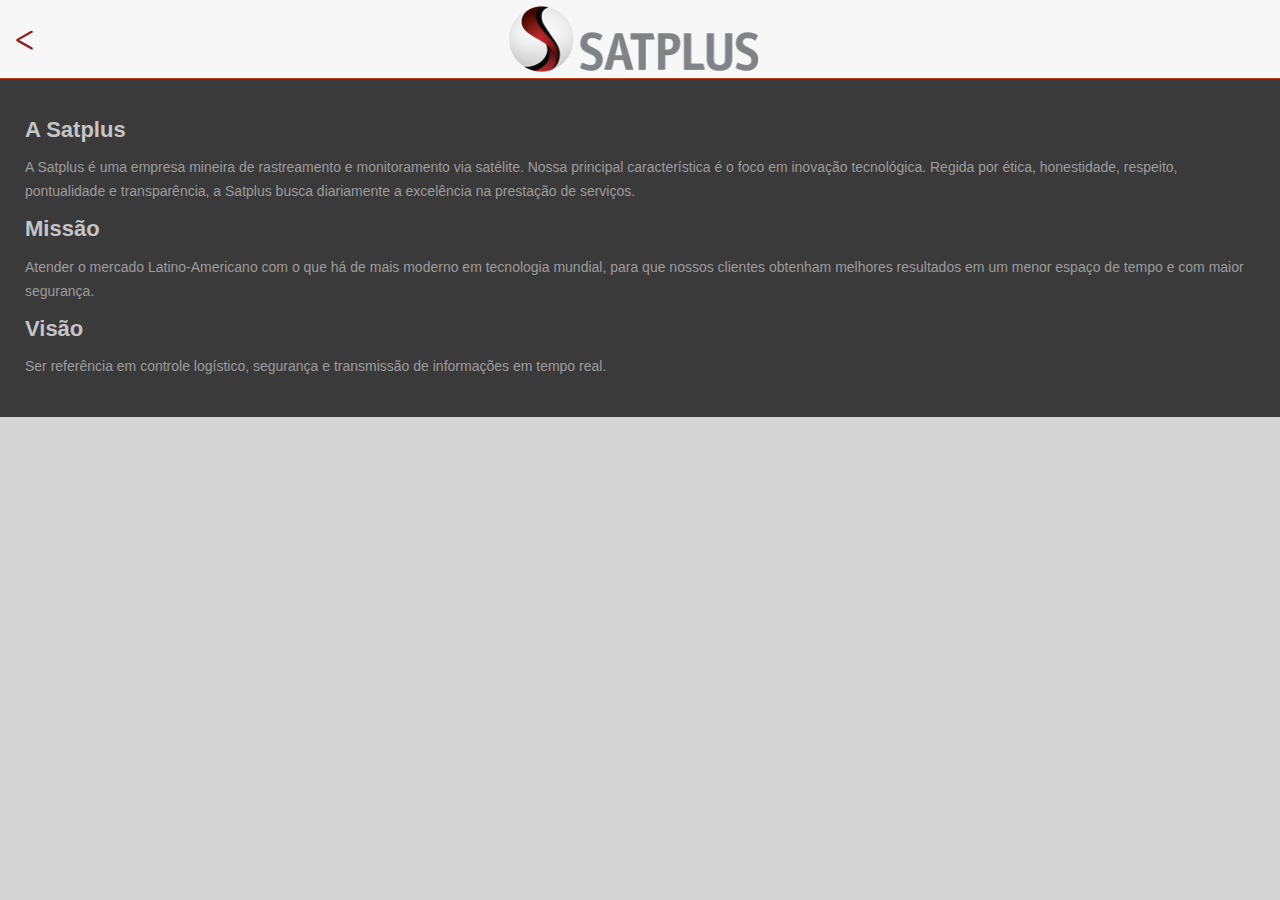
<file: asatplus.html>
<!DOCTYPE html>
<html class="pixel-ratio-1 watch-active-state">
	<head>
		<meta http-equiv="Content-Type" content="text/html; charset=UTF-8">
		<meta charset="utf-8">
		<meta name="viewport" content="width=device-width, initial-scale=1, maximum-scale=1, minimum-scale=1, user-scalable=no, minimal-ui">
		<meta name="apple-mobile-web-app-capable" content="yes">
		<meta name="apple-mobile-web-app-status-bar-style" content="black">
		<title>minio - mobile web app template</title>
		<link rel="stylesheet" href="css.css" type="text/css" />
	</head>
	<body>
		<div id="full">
			<div id="top" onclick="top.location.href='index.html';">
				<span><</span>
			</div>
			<div id="content">
				<h1>A Satplus</h1>
				<p>A Satplus é uma empresa mineira de rastreamento e monitoramento via satélite. Nossa principal característica é o foco em inovação tecnológica. Regida por ética, honestidade, respeito, pontualidade e transparência, a Satplus busca diariamente a excelência na prestação de serviços.</p>
				<h1>Missão</h1>
				<p>Atender o mercado Latino-Americano com o que há de mais moderno em tecnologia mundial, para que nossos clientes obtenham melhores resultados em um menor espaço de tempo e com maior segurança.
				</p>
				<h1>Visão</h1>
				<p>Ser referência em controle logístico, segurança e transmissão de informações em tempo real.</p>
			</div>
		</div>
	</body>
</html>
</file>
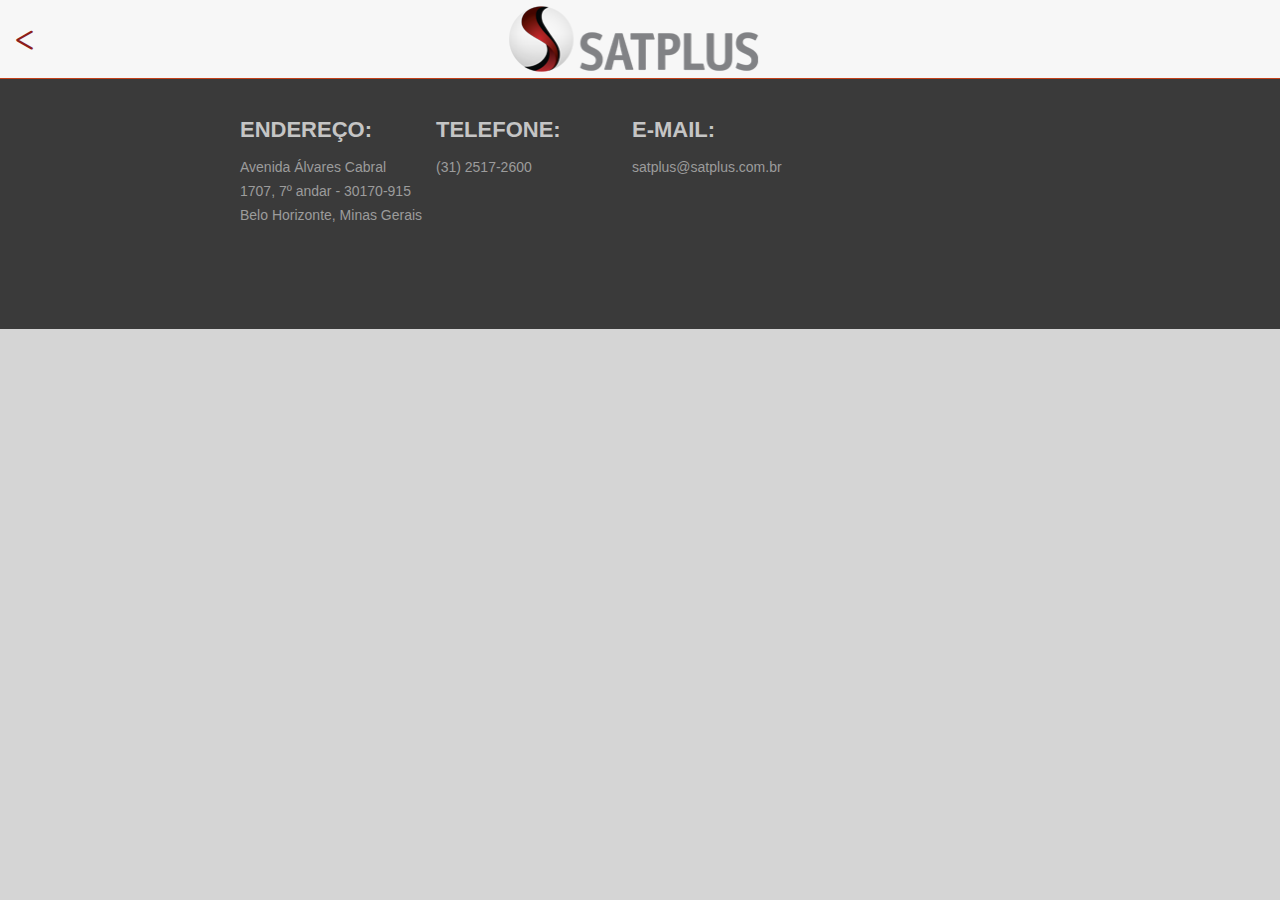
<file: contato.html>
<!DOCTYPE html>
<html class="pixel-ratio-1 watch-active-state">
	<head>
		<meta http-equiv="Content-Type" content="text/html; charset=UTF-8">
		<meta charset="utf-8">
		<meta name="viewport" content="width=device-width, initial-scale=1, maximum-scale=1, minimum-scale=1, user-scalable=no, minimal-ui">
		<meta name="apple-mobile-web-app-capable" content="yes">
		<meta name="apple-mobile-web-app-status-bar-style" content="black">
		<link rel="stylesheet" href="css.css" type="text/css" />
		<title>minio - mobile web app template</title>
	</head>
	<body>
		<div id="full">
			<div id="top" onclick="top.location.href='index.html';">
				<span><</span>
			</div>
		<div id="content">
		<div id="contact" style="max-width: 800px; min-height:200px; margin: 0 auto;">
			<div>
				<h1>ENDEREÇO:</h1>
				<p>
					 Avenida Álvares Cabral  <br>
					1707, 7º andar - 30170-915<br>
					Belo Horizonte, Minas Gerais<br>
				</p>
			</div>
			<div>
				<h1>TELEFONE:</h1>
				<p>
					(31) 2517-2600  
				</p>
			</div>
			<div>
				<h1>E-MAIL:</h1>
				<p>
					satplus@satplus.com.br
				</p>
			</div>
			<div>
			</div>
		</div>
	</body>
</html>
</file>
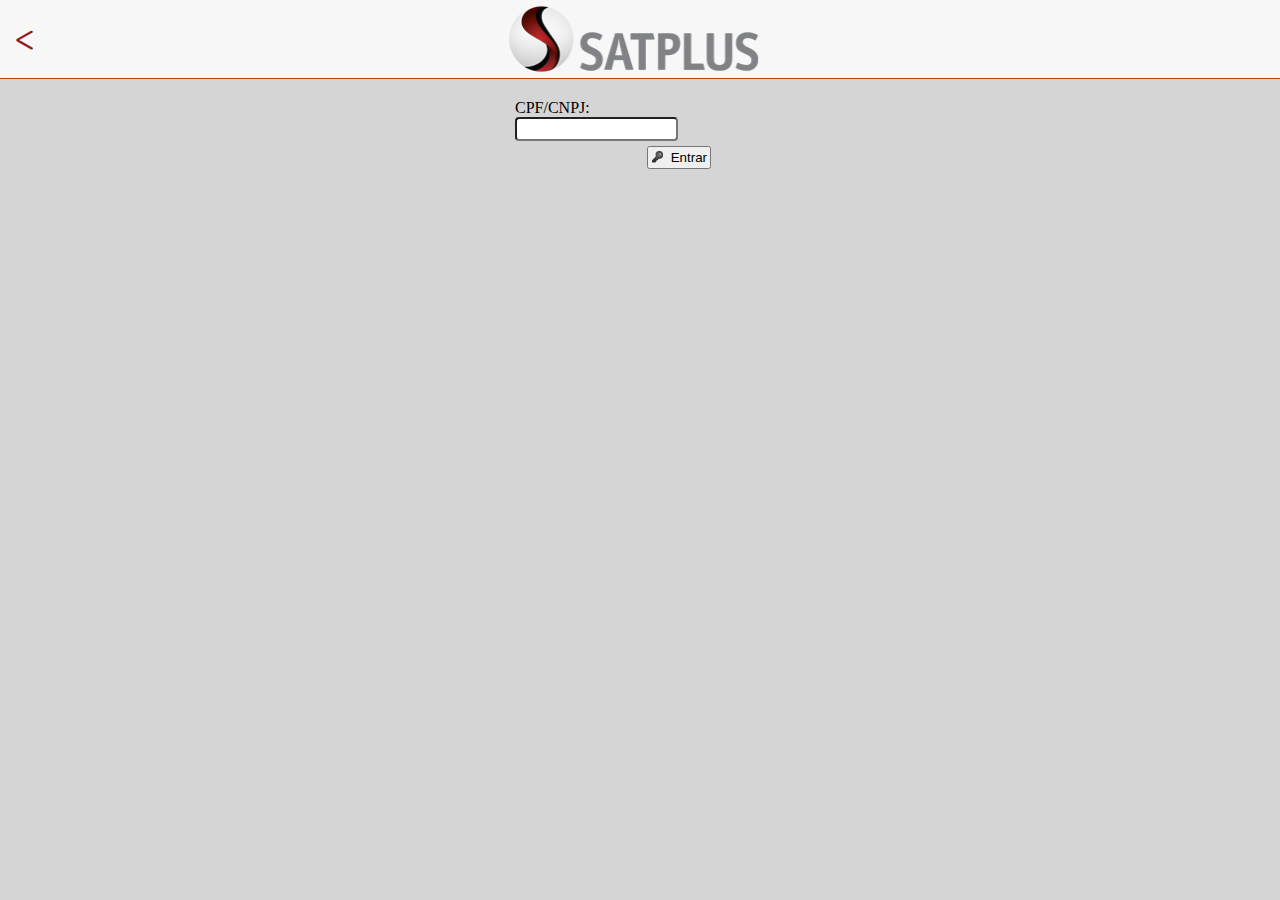
<file: fatura.html>
<!DOCTYPE html>
<html class="pixel-ratio-1 watch-active-state">
	<head>
		<meta http-equiv="Content-Type" content="text/html; charset=UTF-8">
		<meta charset="utf-8">
		<meta name="viewport" content="width=device-width, initial-scale=1, maximum-scale=1, minimum-scale=1, user-scalable=no, minimal-ui">
		<meta name="apple-mobile-web-app-capable" content="yes">
		<meta name="apple-mobile-web-app-status-bar-style" content="black">
		<title>minio - mobile web app template</title>
		<link rel="stylesheet" href="css.css" type="text/css" />
	</head>
	<body>
		<div id="full">
			<div id="top" onclick="top.location.href='index.html';">
				<span><</span>
			</div>
			<iframe src="framef.html" frameborder="no"></iframe>
		</div>
	</body>
</html>
</file>
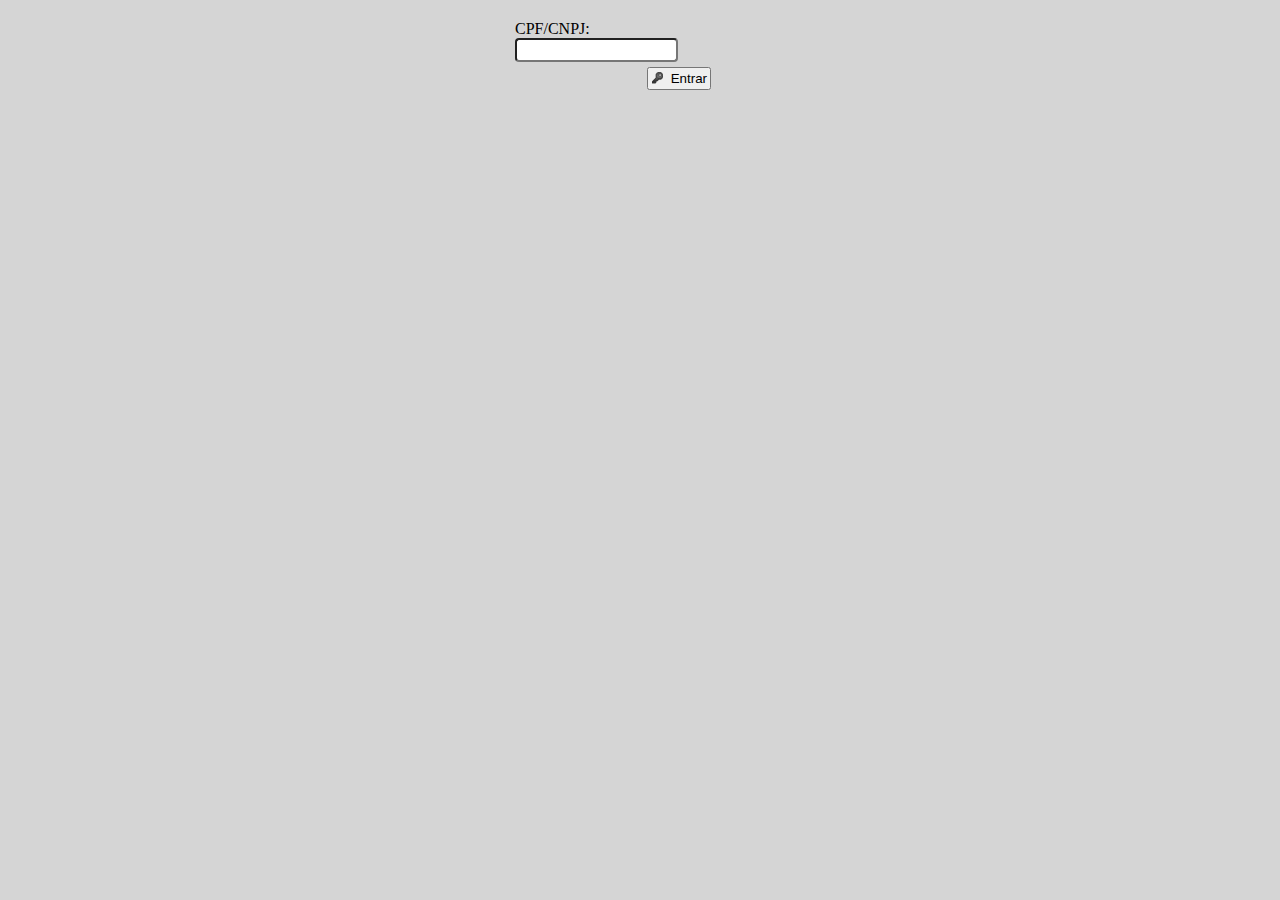
<file: framef.html>
<!DOCTYPE html>
<html class="pixel-ratio-1 watch-active-state">
	<head>
		<meta http-equiv="Content-Type" content="text/html; charset=UTF-8">
		<meta charset="utf-8">
		<meta name="viewport" content="width=device-width, initial-scale=1, maximum-scale=1, minimum-scale=1, user-scalable=no, minimal-ui">
		<meta name="apple-mobile-web-app-capable" content="yes">
		<meta name="apple-mobile-web-app-status-bar-style" content="black">
		<title>minio - mobile web app template</title>
		<link rel="stylesheet" href="css.css" type="text/css" />
	</head>
	<body>
		<div id="full">
			<div id="contact" style="width: 250px; min-height:200px; margin: 20px auto 0;">
				<div>
					<form name="frmLogin" method="post" action="https://europa.hinova.com.br/sgr/areaSGR/login.action.php">
						CPF/CNPJ: <input input id="user" input name="dfsCpf" id="dfsCpf" type=	"text" maxlength="30" name="usuario" style="line-height: 18px; display: inline-block; height: 25; font-size: 12px; color: rgb(85, 85, 85); vertical-align: middle; border-radius: 4px; -webkit-box-shadow: rgba(0, 0, 0, '0.0745098) 0px 1px 1px inset'; box-shadow: rgba(0, 0, 0, '0.0745098) 0px 1px 1px inset'; transition: 'border 0.2s linear', 'box-shadow 0.2s linear'; -webkit-transition: 'border 0.2s linear', 'box-shadow 0.2s linear'; width: 201; border: 1px solid rgb(170, 170, 170); margin-top: 5px; margin-bottom: 5px; padding-left: 6px; padding-right: 6px; padding-top: 4px; padding-bottom: 4px; background-color: rgb(255, 255, 255)">
						<input name="dfsDb" type="hidden" id="dfsDb" value="sgr_seekar">
						<button type="submit" name="pbEntrar" style="float:right; margin-top:5px; padding:2px;">
							<i class="icon-key" style="display: inline-block; width: 14px; height: 14px; line-height: 14px; vertical-align: text-top; margin-top: 0px; padding-right: 2px; background-image: url('glyphicons-edit_color.png'); background-repeat: no-repeat; background-position: -215px -164px">
							</i>
							Entrar
						</button>
					</form>
				</div>
			</div>
		</div>
	</body>
</html>
</file>
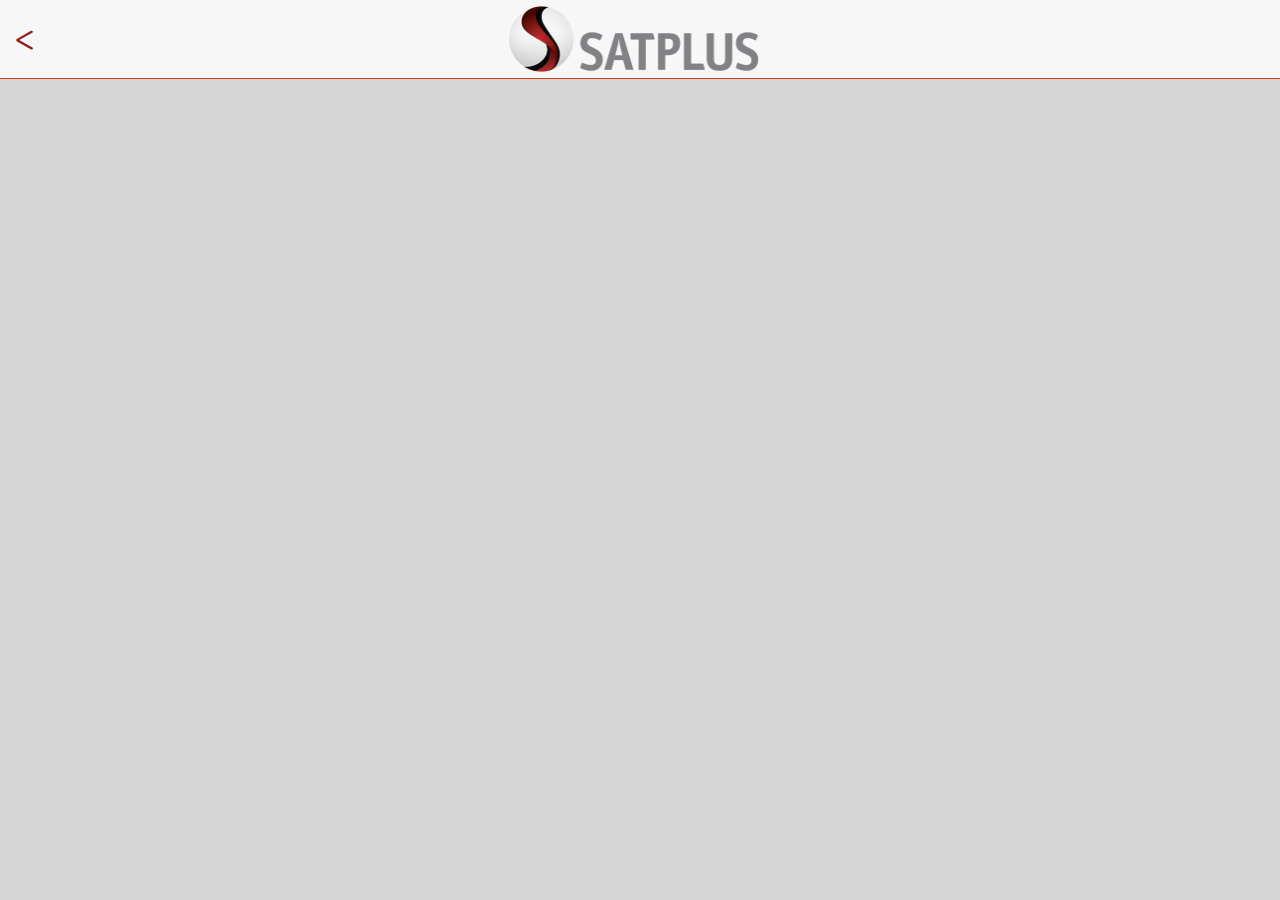
<file: monitorar.html>
<!DOCTYPE html>
<html class="pixel-ratio-1 watch-active-state">
	<head>
		<meta http-equiv="Content-Type" content="text/html; charset=UTF-8">
		<meta charset="utf-8">
		<meta name="viewport" content="width=device-width, initial-scale=1, maximum-scale=1, minimum-scale=1, user-scalable=no, minimal-ui">
		<meta name="apple-mobile-web-app-capable" content="yes">
		<meta name="apple-mobile-web-app-status-bar-style" content="black">
		<title>minio - mobile web app template</title>
		<link rel="stylesheet" href="css.css" type="text/css" />
	</head>
	<body style="position: absolute; height:100%; width:100%; overflow: hidden;">
		<div id="full">
			<div id="top" onclick="top.location.href='index.html';">
				<span><</span>
			</div>
			<iframe src="http://45.55.163.31/sat/" height="100%" frameborder="no"></iframe>
		</div>
	</body>
</html>
</file>
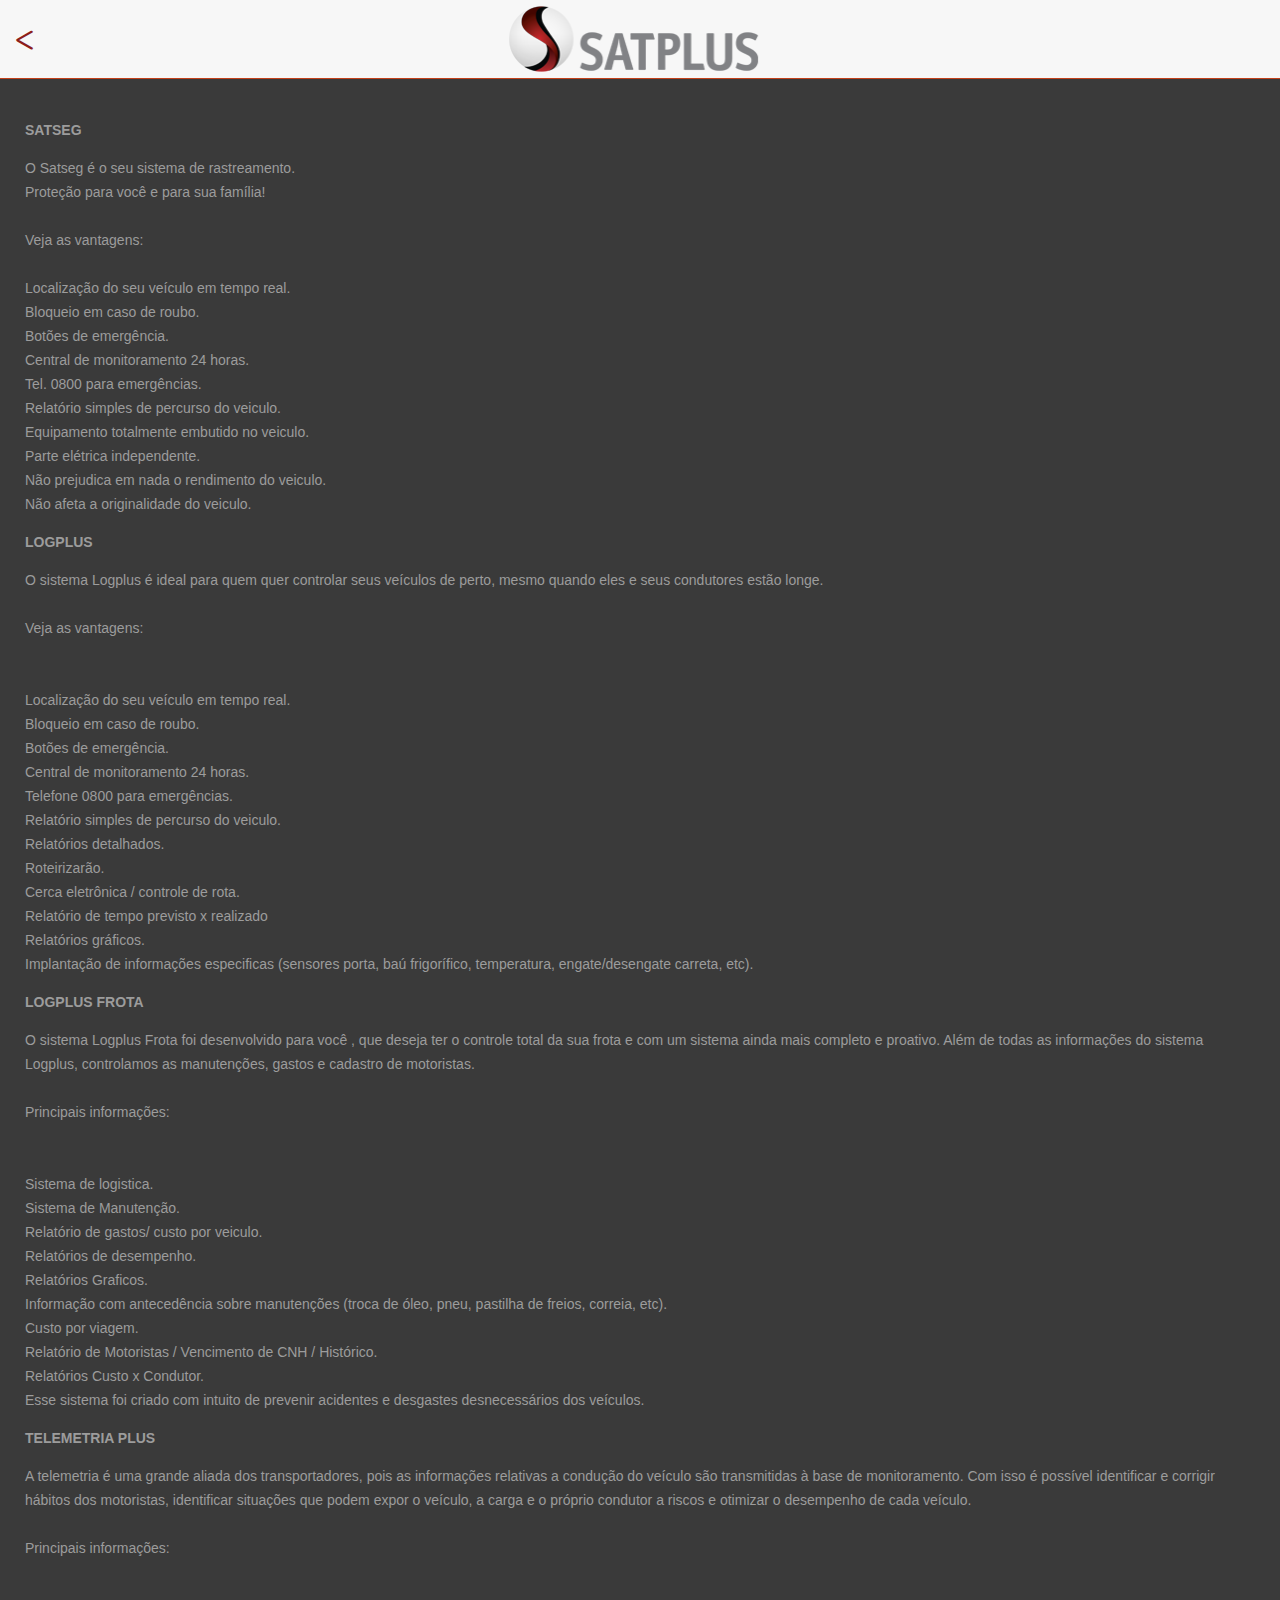
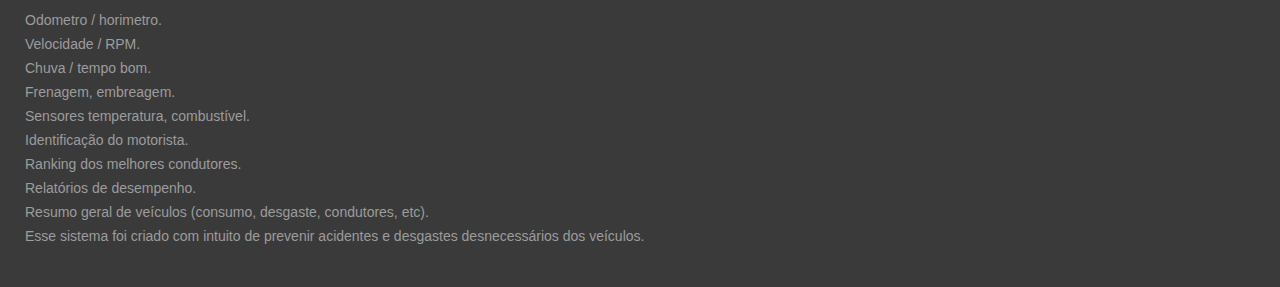
<file: servicos.html>
<!DOCTYPE html>
<html class="pixel-ratio-1 watch-active-state">
	<head>
		<meta http-equiv="Content-Type" content="text/html; charset=UTF-8">
		<meta charset="utf-8">
		<meta name="viewport" content="width=device-width, initial-scale=1, maximum-scale=1, minimum-scale=1, user-scalable=no, minimal-ui">
		<meta name="apple-mobile-web-app-capable" content="yes">
		<meta name="apple-mobile-web-app-status-bar-style" content="black">
		<title>minio - mobile web app template</title>
		<link rel="stylesheet" href="css.css" type="text/css" />
	</head>
	<body>
		<div id="full">
			<div id="top" onclick="top.location.href='index.html';">
				<span><</span>
			</div>
			<div id="content">
				<p><strong>SATSEG</strong></p>
				<p>O Satseg é o seu sistema de rastreamento. <br />
				Proteção para você e para sua família! <br />
				<br />
				Veja as vantagens:<br />
				<br />
				Localização do seu veículo em tempo real.<br />
				Bloqueio em caso de roubo.<br />
				Botões de emergência.<br />
				Central de monitoramento 24 horas.<br />
				Tel. 0800 para emergências.<br />
				Relatório simples de percurso do veiculo.<br />
				Equipamento totalmente embutido no veiculo.<br />
				Parte elétrica independente.<br />
				Não prejudica em nada o rendimento do veiculo.<br />
				Não afeta a originalidade do veiculo.</p>
				<p><strong>LOGPLUS</strong></p>
				<p>O sistema Logplus é ideal para quem quer controlar seus veículos de perto, mesmo quando eles e seus condutores estão longe.<br />
				<br />
				Veja as vantagens:<br /><br />

				<br />Localização do seu veículo em tempo real.
				<br />Bloqueio em caso de roubo.
				<br />Botões de emergência.
				<br />Central de monitoramento 24 horas.
				<br />Telefone 0800 para emergências.
				<br />Relatório simples de percurso do veiculo.
				<br />Relatórios detalhados.
				<br />Roteirizarão.
				<br />Cerca eletrônica / controle de rota.
				<br />Relatório de tempo previsto x realizado
				<br />Relatórios gráficos.
				<br />Implantação de informações especificas (sensores porta, baú frigorífico, temperatura, engate/desengate carreta, etc).</p>
				
				<p><strong>LOGPLUS FROTA</strong></p>
				<p>O sistema Logplus Frota foi desenvolvido para você , que deseja ter o controle total da sua frota e com um sistema ainda mais completo e proativo. Além de todas as informações do sistema Logplus, controlamos as manutenções, gastos e cadastro de motoristas.<br /><br />

				Principais informações:<br /><br />

				<br />Sistema de logistica.
				<br />Sistema de Manutenção.
				<br />Relatório de gastos/ custo por veiculo.
				<br />Relatórios de desempenho.
				<br />Relatórios Graficos.
				<br />Informação com antecedência sobre manutenções (troca de óleo, pneu, pastilha de freios, correia, etc).
				<br />Custo por viagem.
				<br />Relatório de Motoristas / Vencimento de CNH / Histórico.
				<br />Relatórios Custo x Condutor.
				<br />Esse sistema foi criado com intuito de prevenir acidentes e desgastes desnecessários dos veículos.
				</p>
				<p><strong>TELEMETRIA PLUS</strong></p>
				<p>A telemetria é uma grande aliada dos transportadores, pois as informações relativas a condução do veículo são transmitidas à base de monitoramento. Com isso é possível identificar e corrigir hábitos dos motoristas, identificar situações que podem expor o veículo, a carga e o próprio condutor a riscos e otimizar o desempenho de cada veículo.<br /><br />

				Principais informações:<br /><br />

				<br />Odometro / horimetro.
				<br />Velocidade / RPM.
				<br />Chuva / tempo bom.
				<br />Frenagem, embreagem.
				<br />Sensores temperatura, combustível.
				<br />Identificação do motorista.
				<br />Ranking dos melhores condutores.
				<br />Relatórios de desempenho.
				<br />Resumo geral de veículos (consumo, desgaste, condutores, etc).
				<br />Esse sistema foi criado com intuito de prevenir acidentes e desgastes desnecessários dos veículos.</p>
				</p>
			</div>
		</div>
	</body>
</html>
</file>
<file: css.css>
@import url(http://fonts.googleapis.com/css?family=Quicksand:300,400,700);
#top span {
  color: #8D1E1B;
  font-size: 39px;
  font-family: 'Quicksand', sans-serif;
  margin-left: 10px;
}
body {
    height: 100%;
    margin: 0;
    min-height: 100%;
    padding: 0;
    background: rgb(213, 213, 213);
}
#top {
    height: 50px;
    width: calc(100% - 10px);
    background: url(./index_files/logo.png);
    background-repeat: no-repeat;
    background-size: auto 84%;
    background-position: center center;
    background-color: rgb(247, 247, 247);
    padding: 14px 5px;
    border-bottom: 1px solid rgb(195, 65, 26);
}
#content {
    width: calc(100% - 50px);
    height: 100%;
    background: rgb(58, 58, 58);
    padding: 25px;
}
#full {
    height: 100%;
    width: 100%;
    background: rgb(213, 213, 213);
}
p {
    font-family: Arial, Helvetica, sans-serif;
    font-size: 14px;
    line-height: 24px;
    color: #9c9c9c;
}
h1 {
	font-family: Arial, Helvetica, sans-serif;
	font-size: 22px;
	line-height: 22px;
	color: rgb(197, 197, 197);
}
#contact div {
	float: left;
	width: 196px;
}
iframe {
  width: 100%;
  height: calc(100% - 79px);
  position: absolute;
}
</file>
